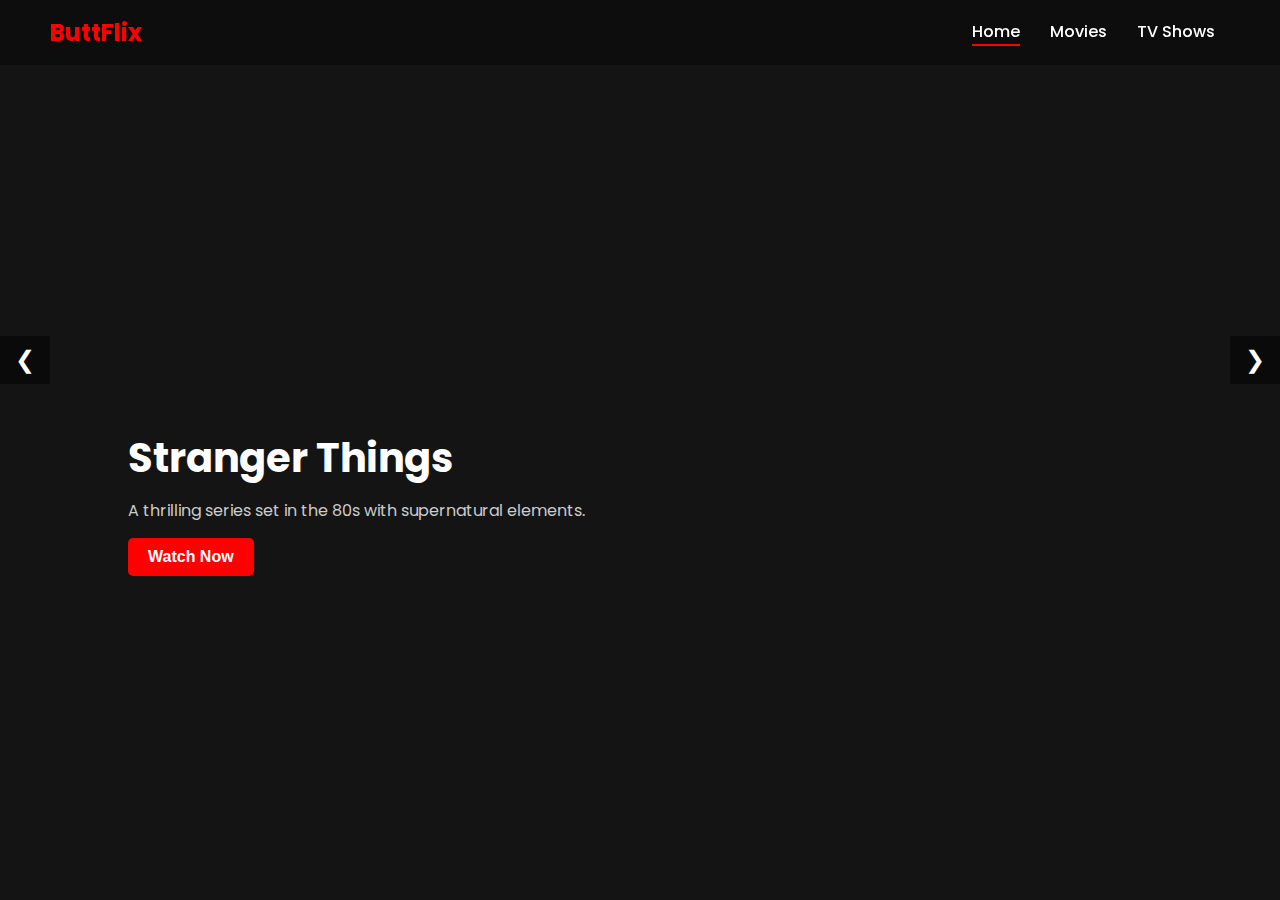
<file: Projects/Recomm/App/test.html>
<!DOCTYPE html>
<html lang="en">

<head>
    <meta charset="UTF-8">
    <meta name="viewport" content="width=device-width, initial-scale=1.0">
    <title>Netflix Slideshow</title>
    <style>
        /* Import Fonts */
        @import url('https://fonts.googleapis.com/css2?family=Poppins:wght@300;400;600;700&display=swap');

        * {
            margin: 0;
            padding: 0;
            box-sizing: border-box;
        }

        body {
            font-family: 'Poppins', sans-serif;
            background: #141414;
            color: #fff;
        }

        /* Netflix Glass Navbar */
        header {
            position: fixed;
            width: 100%;
            display: flex;
            justify-content: space-between;
            align-items: center;
            padding: 15px 50px;
            background: rgba(0, 0, 0, 0.3);
            backdrop-filter: blur(10px);
            -webkit-backdrop-filter: blur(10px);
            z-index: 100;
        }

        header .logo {
            font-size: 24px;
            font-weight: bold;
            color: red;
        }

        nav ul {
            list-style: none;
            display: flex;
        }

        nav ul li {
            margin: 0 15px;
            cursor: pointer;
            font-weight: 500;
        }

        nav ul .active {
            border-bottom: 2px solid red;
        }

        /* Slideshow */
        .slideshow {
            position: relative;
            width: 100%;
            height: 80vh;
            overflow: hidden;
        }

        .slide {
            position: absolute;
            width: 100%;
            height: 100%;
            background-size: cover;
            background-position: center;
            opacity: 0;
            transition: opacity 1s ease-in-out;
        }

        .slide.active {
            opacity: 1;
        }

        /* Slide Content */
        .details {
            position: absolute;
            bottom: 20%;
            left: 10%;
            max-width: 500px;
        }

        .details h2 {
            font-size: 40px;
            font-weight: bold;
        }

        .details p {
            font-size: 16px;
            margin-top: 10px;
            color: #ccc;
        }

        .watch {
            margin-top: 15px;
            padding: 10px 20px;
            font-size: 16px;
            font-weight: bold;
            background: red;
            border: none;
            color: white;
            cursor: pointer;
            border-radius: 5px;
        }

        .watch:hover {
            background: #b71c1c;
        }

        /* Slideshow Navigation */
        .slideshow-nav {
            position: absolute;
            width: 100%;
            top: 50%;
            transform: translateY(-50%);
            display: flex;
            justify-content: space-between;
        }

        .slideshow-nav button {
            background: rgba(0, 0, 0, 0.5);
            color: white;
            border: none;
            padding: 10px 15px;
            cursor: pointer;
            font-size: 24px;
            transition: 0.3s;
        }

        .slideshow-nav button:hover {
            background: rgba(0, 0, 0, 0.8);
        }
    </style>
</head>

<body>

    <header>
        <h1 class="logo">ButtFlix</h1>
        <nav>
            <ul>
                <li class="active">Home</li>
                <li>Movies</li>
                <li>TV Shows</li>
            </ul>
        </nav>
    </header>

    <div class="slideshow">
        <div class="slide active"
            style="background-image: url('https://image.tmdb.org/t/p/original/8ugz49PEyKg3JKYJqqLv77cKJup.jpg');">
            <div class="details">
                <h2>Stranger Things</h2>
                <p>A thrilling series set in the 80s with supernatural elements.</p>
                <button class="watch">Watch Now</button>
            </div>
        </div>

        <div class="slide"
            style="background-image: url('https://image.tmdb.org/t/p/original/qAZ0pzat24kLdO3o8ejmbLxyOac.jpg');">
            <div class="details">
                <h2>Extraction</h2>
                <p>A mercenary embarks on a deadly mission to rescue a kidnapped boy.</p>
                <button class="watch">Watch Now</button>
            </div>
        </div>

        <div class="slide"
            style="background-image: url('https://image.tmdb.org/t/p/original/rTh4K5uw9HypmpGslcKd4QfHl93.jpg');">
            <div class="details">
                <h2>Interstellar</h2>
                <p>A space epic exploring time, gravity, and survival beyond Earth.</p>
                <button class="watch">Watch Now</button>
            </div>
        </div>

        <div class="slideshow-nav">
            <button class="prev">&#10094;</button>
            <button class="next">&#10095;</button>
        </div>
    </div>

    <script>
        document.addEventListener("DOMContentLoaded", () => {
            let slides = document.querySelectorAll(".slide");
            let currentSlide = 0;
            let slideInterval = setInterval(nextSlide, 5000); // Auto-slide every 5s

            function nextSlide() {
                slides[currentSlide].classList.remove("active");
                currentSlide = (currentSlide + 1) % slides.length;
                slides[currentSlide].classList.add("active");
            }

            function prevSlide() {
                slides[currentSlide].classList.remove("active");
                currentSlide = (currentSlide - 1 + slides.length) % slides.length;
                slides[currentSlide].classList.add("active");
            }

            document.querySelector(".next").addEventListener("click", () => {
                clearInterval(slideInterval);
                nextSlide();
                slideInterval = setInterval(nextSlide, 5000);
            });

            document.querySelector(".prev").addEventListener("click", () => {
                clearInterval(slideInterval);
                prevSlide();
                slideInterval = setInterval(nextSlide, 5000);
            });
        });

    </script>
</body>

</html>
</file>
